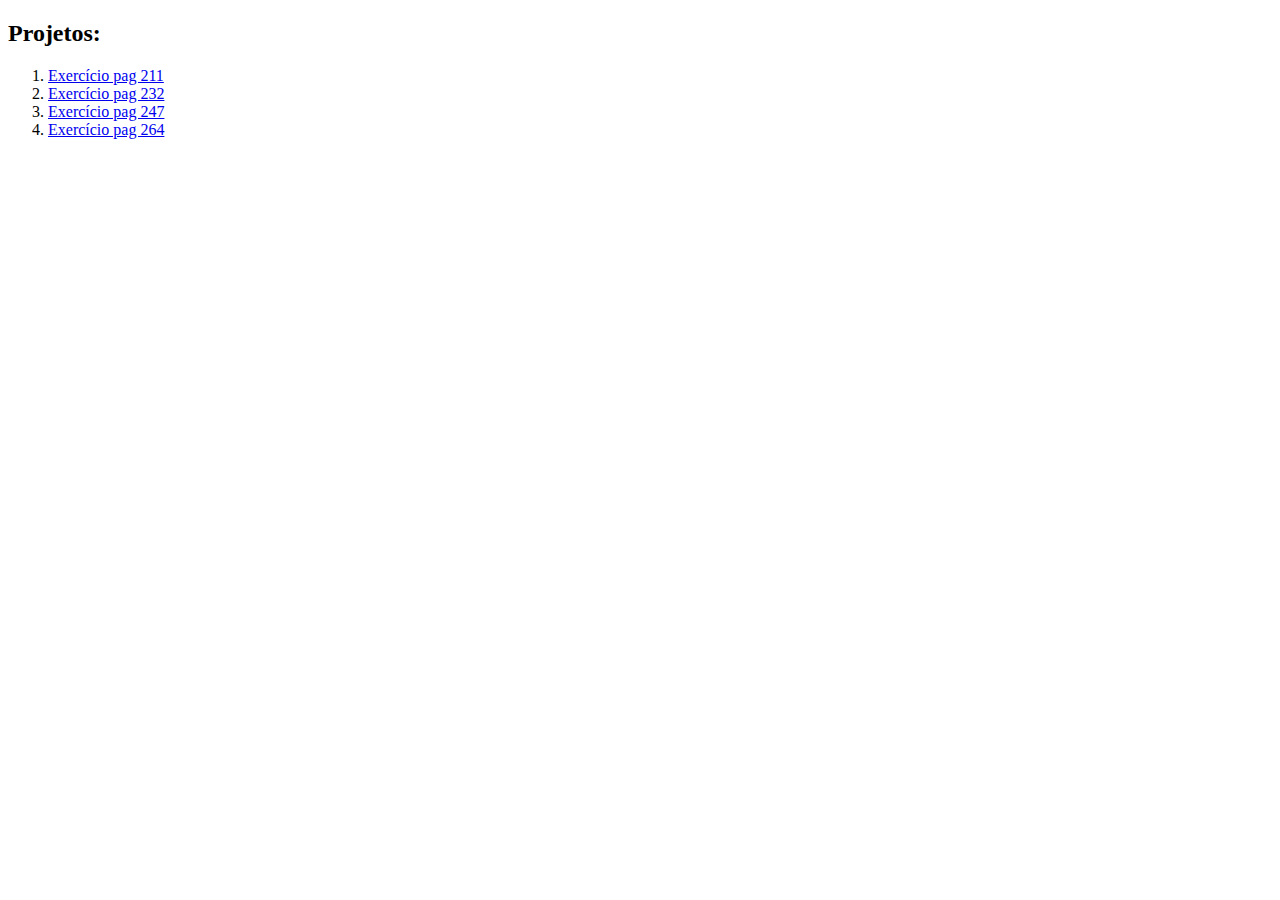
<file: index.html>
<!DOCTYPE html>
<html lang="en">
<head>
    
    <title>Danilo</title>
</head>
<body>
    <h2>Projetos:</h2>
    <ol>
        <li><a href="ex211/index211.html"> Exercício pag 211 </a></li>
        <li><a href="ex232/index232.html"> Exercício pag 232 </a></li>
        <li><a href="ex247/index247.html"> Exercício pag 247 </a></li>
        <li><a href="ex264/index264.html"> Exercício pag 264</a></li>
        
    </ol>
</body>
</html>
</file>
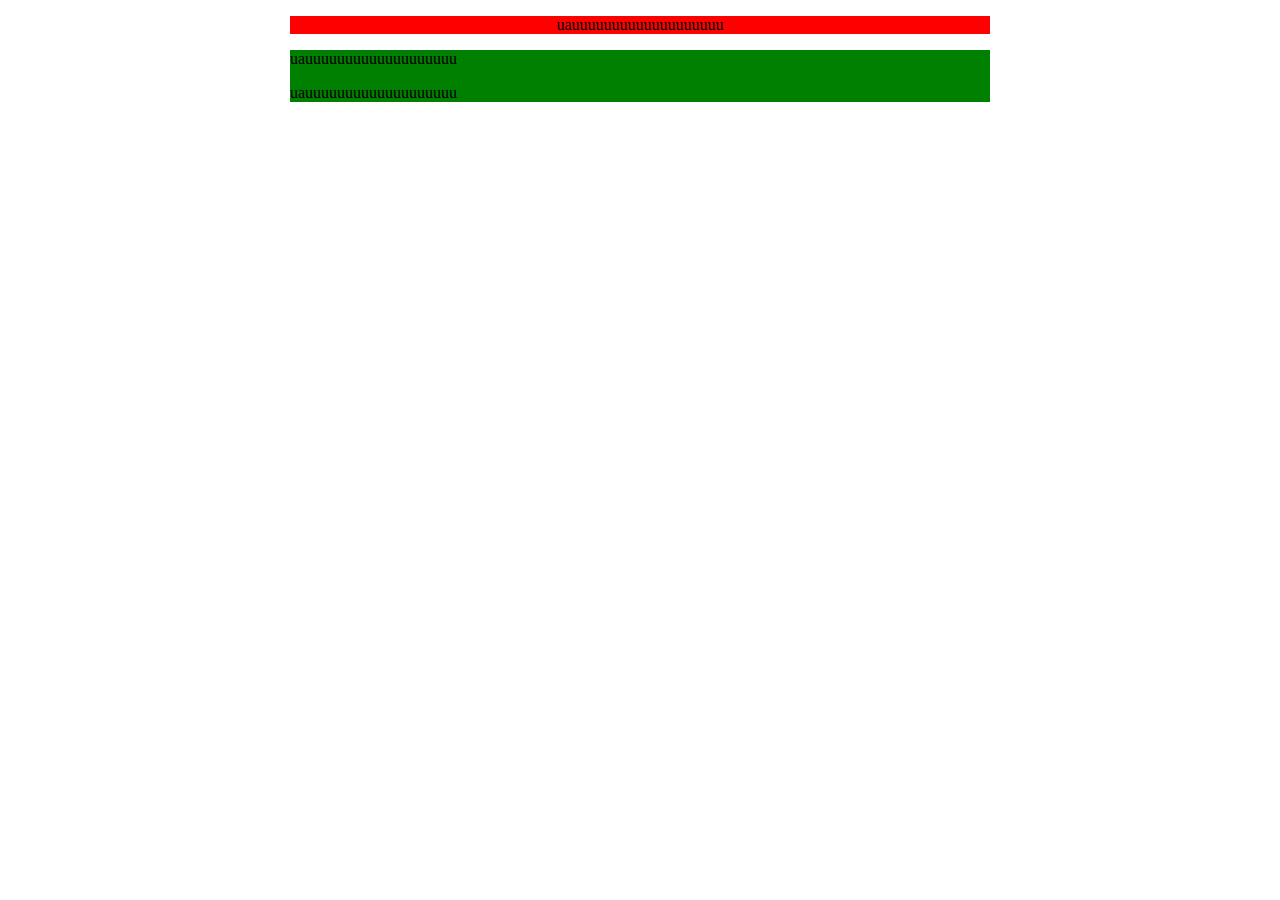
<file: ex232/index232.html>
<!DOCTYPE html>
<html lang="en">
<head>
    <meta charset="UTF-8">
    <meta name="viewport" content="width=device-width, initial-scale=1.0">
    <link rel="stylesheet" href="estilo.css">
</head>
<body>
    <div id="conteiner">
        <p> uauuuuuuuuuuuuuuuuuuu </p>
    </div>
    <div id="conteiner2">
        <p> uauuuuuuuuuuuuuuuuuuu </p>
        <p> uauuuuuuuuuuuuuuuuuuu </p>
    </div>    
    
</body>
</html>
</file>
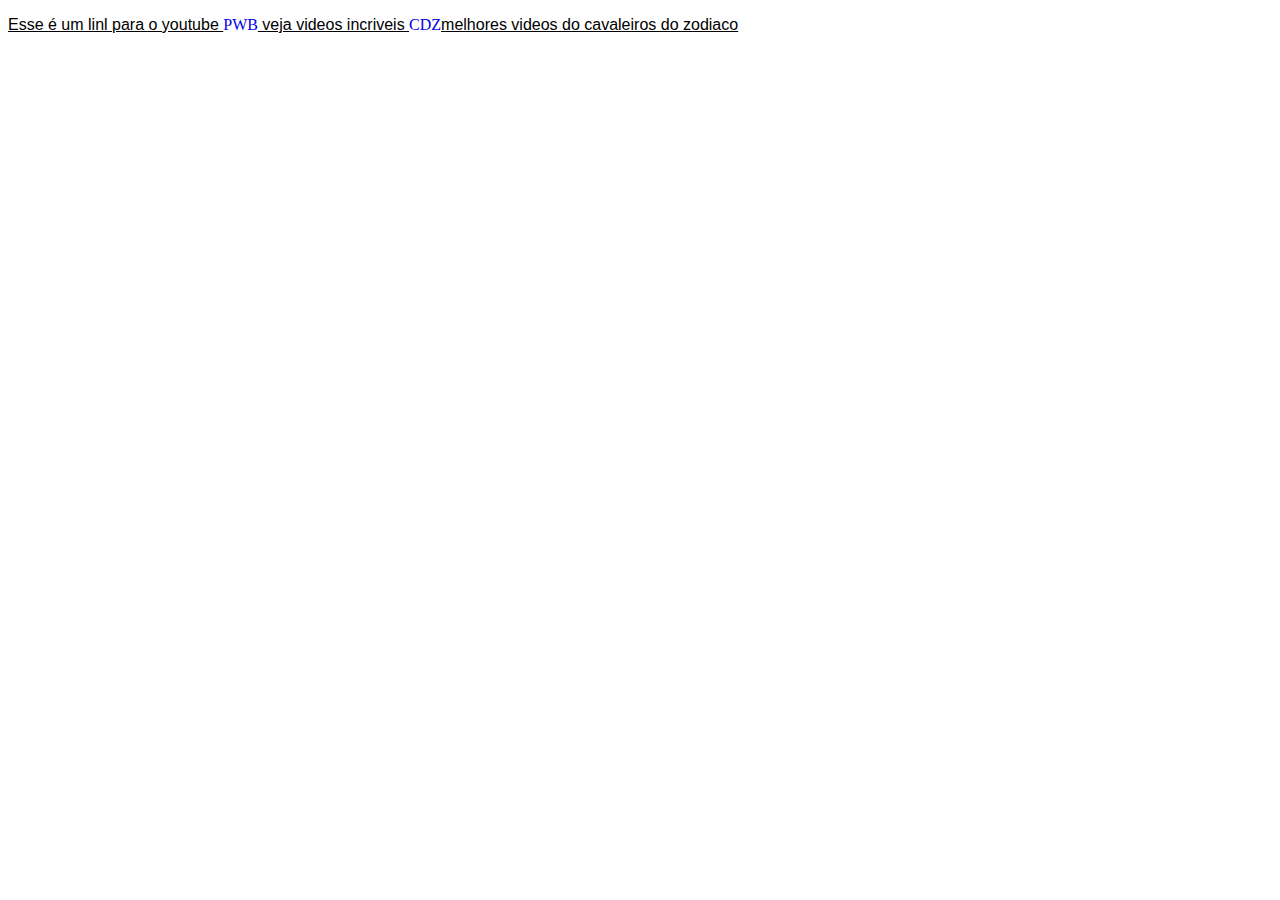
<file: ex247/index247.html>
<!DOCTYPE html>
<html lang="en">
<head>
    <meta charset="UTF-8">
    <meta name="viewport" content="width=device-width, initial-scale=1.0">
    <link rel="stylesheet" href="estilo.css">
</head>
<body>

    <p><u>Esse é um linl para o youtube </u><a href="https://www.youtube.com/"> PWB</a><u> veja videos incriveis </u><a href="https://www.youtube.com/results?search_query=saint+seiya+awakening"> CDZ</a><u>melhores videos do cavaleiros do zodiaco </u> 
    </p> 
    
</body>
</html>
</file>
<file: ex232/estilo.css>
#conteiner {
    background-color:red;
    width: 700px;
    padding: 0px;
    margin: auto;
    text-align: center;
}

#conteiner2 {
    background-color:green;
    width: 700px;
    padding: 0px;
    margin: auto;
    

}
</file>
<file: ex247/estilo.css>
p {
    font-family: Arial, sans-serif;
    
}

a {
    font-family: "Times New Roman", serif;
    text-decoration: none;
}
</file>
